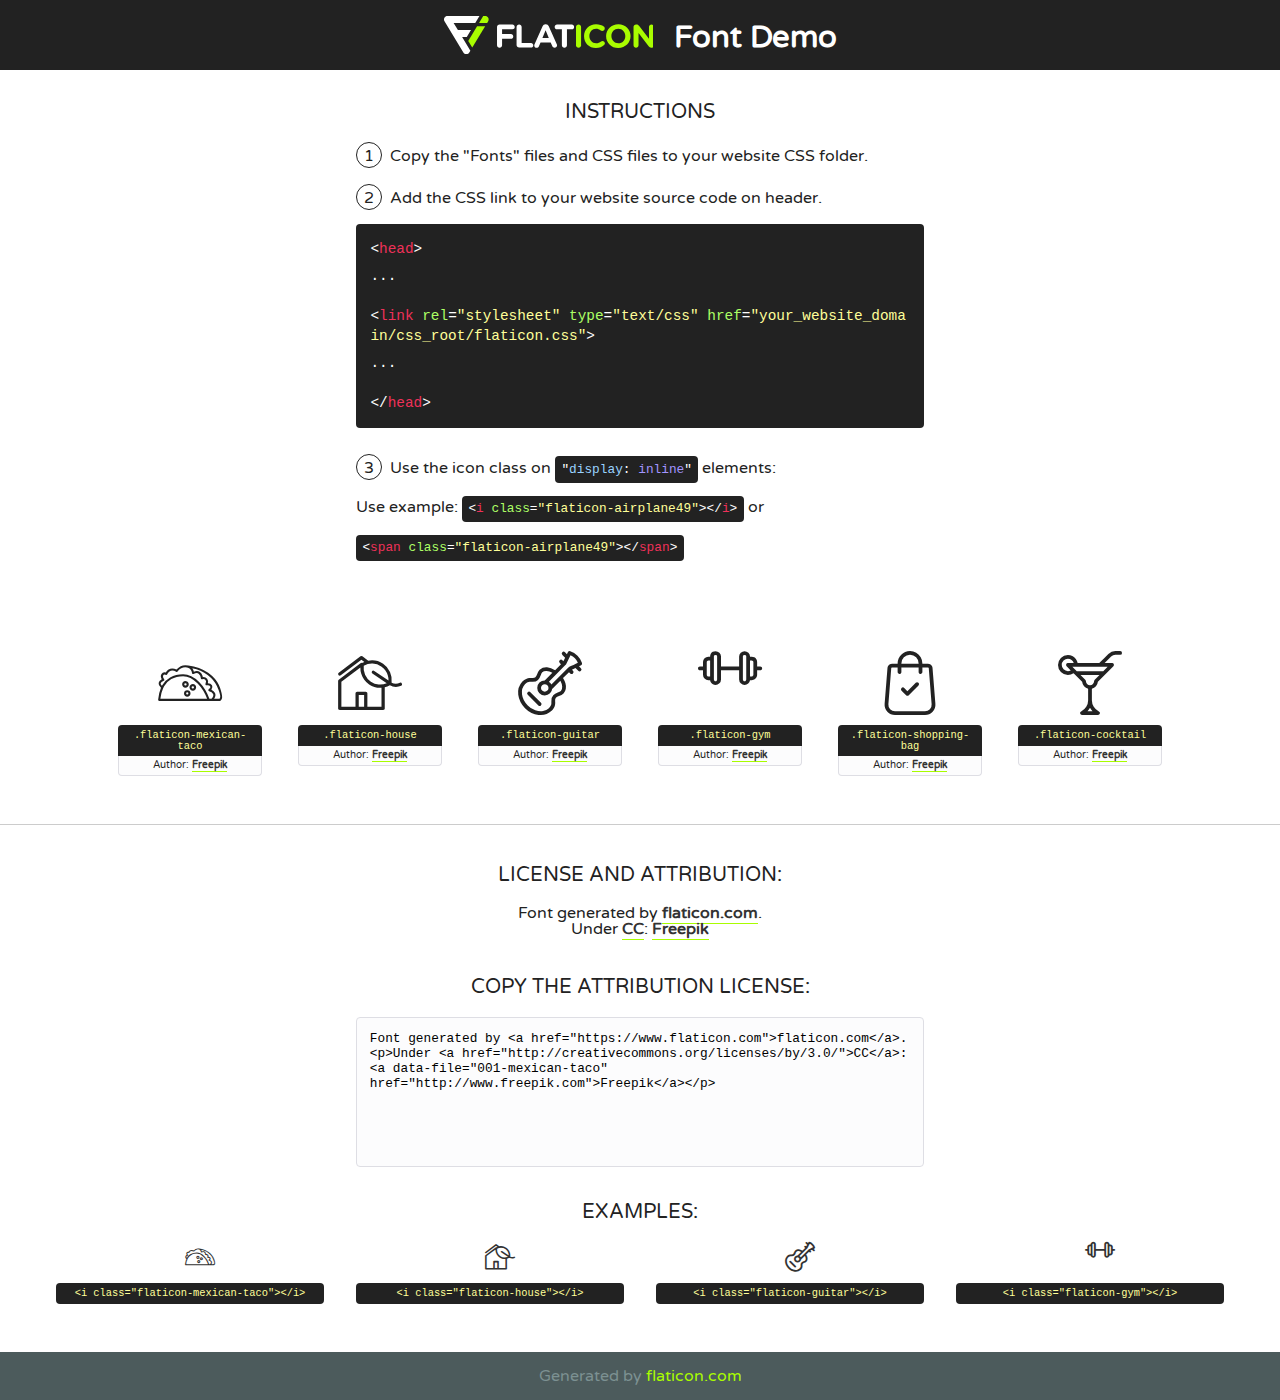
<file: anand/fonts/flaticon/font/flaticon.html>
<!DOCTYPE html>
<!--
  Flaticon icon font: Flaticon
  Creation date: 11/02/2019 11:47
-->
<html>
<!DOCTYPE html>
<html>

<head>
    <title>Flaticon WebFont</title>
    <link href="http://fonts.googleapis.com/css?family=Varela+Round" rel="stylesheet" type="text/css" />
    <link rel="stylesheet" type="text/css" href="flaticon.css">
    <meta charset="UTF-8">
    <style>
    html, body, div, span, applet, object, iframe,
    h1, h2, h3, h4, h5, h6, p, blockquote, pre,
    a, abbr, acronym, address, big, cite, code,
    del, dfn, em, img, ins, kbd, q, s, samp,
    small, strike, strong, sub, sup, tt, var,
    b, u, i, center,
    dl, dt, dd, ol, ul, li,
    fieldset, form, label, legend,
    table, caption, tbody, tfoot, thead, tr, th, td,
    article, aside, canvas, details, embed, 
    figure, figcaption, footer, header, hgroup, 
    menu, nav, output, ruby, section, summary,
    time, mark, audio, video {
        margin: 0;
        padding: 0;
        border: 0;
        font-size: 100%;
        font: inherit;
        vertical-align: baseline;
    }
    /* HTML5 display-role reset for older browsers */
    article, aside, details, figcaption, figure, 
    footer, header, hgroup, menu, nav, section {
        display: block;
    }
    body {
        line-height: 1;
    }
    ol, ul {
        list-style: none;
    }
    blockquote, q {
        quotes: none;
    }
    blockquote:before, blockquote:after,
    q:before, q:after {
        content: '';
        content: none;
    }
    table {
        border-collapse: collapse;
        border-spacing: 0;
    }
    body {
        font-family: 'Varela Round', Helvetica, Arial, sans-serif;
        font-size: 16px;
        color: #222;
    }
    a {
        color: #333;
        border-bottom: 1px solid #a9fd00;
        font-weight: bold;
        text-decoration: none;
    }
    * {
        -moz-box-sizing: border-box;
        -webkit-box-sizing: border-box;
        box-sizing: border-box;
        margin: 0;
        padding: 0;
    }
    [class^="flaticon-"]:before, [class*=" flaticon-"]:before, [class^="flaticon-"]:after, [class*=" flaticon-"]:after {
        font-family: Flaticon;
        font-size: 30px;
        font-style: normal;
        margin-left: 20px;
        color: #333;
    }
    .wrapper {
        max-width: 600px;
        margin: auto;
        padding: 0 1em;
    }
    .title {
        font-size: 1.25em;
        text-align: center;
        margin-bottom: 1em;
        text-transform: uppercase;
    }
    header {
        text-align: center;
        background-color: #222;
        color: #fff;
        padding: 1em;
    }
    header .logo {
        width: 210px;
        height: 38px;
        display: inline-block;
        vertical-align: middle;
        margin-right: 1em;
        border: none;
    }
    header strong {
        font-size: 1.95em;
        font-weight: bold;
        vertical-align: middle;
        margin-top: 5px;
        display: inline-block;
    }
    .demo {
        margin: 2em auto;
        line-height: 1.25em;
    }
    .demo ul li {
        margin-bottom: 1em;
    }
    .demo ul li .num {
        color: #222;
        border-radius: 20px;
        display: inline-block;
        width: 26px;
        padding: 3px;
        height: 26px;
        text-align: center;
        margin-right: 0.5em;
        border: 1px solid #222;
    }
    .demo ul li code {
        background-color: #222;
        border-radius: 4px;
        padding: 0.25em 0.5em;
        display: inline-block;
        color: #fff;
        font-family: Consolas,Monaco,Lucida Console,Liberation Mono,DejaVu Sans Mono,Bitstream Vera Sans Mono,Courier New, monospace;
        font-weight: lighter;
        margin-top: 1em;
        font-size: 0.8em;
        word-break: break-all;
    }
    .demo ul li code.big {
        padding: 1em;
        font-size: 0.9em;
    }
    .demo ul li code .red {
        color: #EF3159;
    }
    .demo ul li code .green {
        color: #ACFF65;
    }
    .demo ul li code .yellow {
        color: #FFFF99;
    }
    .demo ul li code .blue {
        color: #99D3FF;
    }
    .demo ul li code .purple {
        color: #A295FF;
    }
    .demo ul li code .dots {
        margin-top: 0.5em;
        display: block;
    }
    #glyphs {
        border-bottom: 1px solid #ccc;
        padding: 2em 0;
        text-align: center;
    }
    .glyph {
        display: inline-block;
        width: 9em;
        margin: 1em;
        text-align: center;
        vertical-align: top;
        background: #FFF;
    }
    .glyph .glyph-icon {
        padding: 10px;
        display: block;
        font-family:"Flaticon";
        font-size: 64px;
        line-height: 1;
    }
    .glyph .glyph-icon:before {
        font-size: 64px;
        color: #222;
        margin-left: 0;
    }
    .class-name {
        font-size: 0.65em;
        background-color: #222;
        color: #fff;
        border-radius: 4px 4px 0 0;
        padding: 0.5em;
        color: #FFFF99;
        font-family: Consolas,Monaco,Lucida Console,Liberation Mono,DejaVu Sans Mono,Bitstream Vera Sans Mono,Courier New, monospace;
    }
    .author-name {
        font-size: 0.6em;
        background-color: #fcfcfd;
        border: 1px solid #DEDEE4;
        border-top: 0;
        border-radius: 0 0 4px 4px;
        padding: 0.5em;
    }
    .class-name:last-child {
        font-size: 10px;
        color:#888;
    }
    .class-name:last-child a {
        font-size: 10px;
        color:#555;
    }
    .class-name:last-child a:hover {
        color:#a9fd00;
    }
    .glyph > input {
        display: block;
        width: 100px;
        margin: 5px auto;
        text-align: center;
        font-size: 12px;
        cursor: text;
    }
    .glyph > input.icon-input {
        font-family:"Flaticon";
        font-size: 16px;
        margin-bottom: 10px;
    }
    .attribution .title {
        margin-top: 2em;
    }
    .attribution textarea {
        background-color: #fcfcfd;
        padding: 1em;
        border: none;
        box-shadow: none;
        border: 1px solid #DEDEE4;
        border-radius: 4px;
        resize: none;
        width: 100%;
        height: 150px;
        font-size: 0.8em;
        font-family: Consolas,Monaco,Lucida Console,Liberation Mono,DejaVu Sans Mono,Bitstream Vera Sans Mono,Courier New, monospace;
        -webkit-appearance: none;
    }
    .iconsuse {
        margin: 2em auto;
        text-align: center;
        max-width: 1200px;
    }
    .iconsuse:after {
        content: '';
        display: table;
        clear: both;
    }
    .iconsuse .image {
        float: left;
        width: 25%;
        padding: 0 1em;
    }
    .iconsuse .image p {
        margin-bottom: 1em;
    }
    .iconsuse .image span {
        display: block;
        font-size: 0.65em;
        background-color: #222;
        color: #fff;
        border-radius: 4px;
        padding: 0.5em;
        color: #FFFF99;
        margin-top: 1em;
        font-family: Consolas,Monaco,Lucida Console,Liberation Mono,DejaVu Sans Mono,Bitstream Vera Sans Mono,Courier New, monospace;
    }
    #footer {
        text-align: center;
        background-color: #4C5B5C;
        color: #7c9192;
        padding: 1em;
    }
    #footer a {
        border: none;
        color: #a9fd00;
        font-weight: normal;
    }
    @media (max-width: 960px) {
        .iconsuse .image {
            width: 50%;
        }
    }
    @media (max-width: 560px) {
        .iconsuse .image {
            width: 100%;
        }
    }
    </style>
</head>

<body class="characters-off">

    <header>
        <a href="https://www.flaticon.com" target="_blank" class="logo">
            <svg version="1.1" xmlns="http://www.w3.org/2000/svg" xmlns:xlink="http://www.w3.org/1999/xlink" xmlns:a="http://ns.adobe.com/AdobeSVGViewerExtensions/3.0/" viewBox="0 0 560.875 102.036" enable-background="new 0 0 560.875 102.036" xml:space="preserve">
                <defs>
                </defs>
                <g>
                    <g class="letters">
                        <path fill="#ffffff" d="M141.596,29.675c0-3.777,2.985-6.767,6.764-6.767h34.438c3.426,0,6.15,2.728,6.15,6.15
                        c0,3.43-2.724,6.149-6.15,6.149h-27.674v13.091h23.719c3.429,0,6.151,2.724,6.151,6.15c0,3.43-2.723,6.149-6.151,6.149h-23.719
                        v17.574c0,3.773-2.986,6.761-6.764,6.761c-3.779,0-6.764-2.989-6.764-6.761V29.675z"></path>
                        <path fill="#ffffff" d="M193.844,29.149c0-3.781,2.985-6.767,6.764-6.767c3.776,0,6.763,2.985,6.763,6.767v42.957h25.039
                        c3.426,0,6.149,2.726,6.149,6.153c0,3.425-2.723,6.15-6.149,6.15h-31.802c-3.779,0-6.764-2.986-6.764-6.768V29.149z"></path>
                        <path fill="#ffffff" d="M241.891,75.71l21.438-48.407c1.492-3.341,4.215-5.357,7.906-5.357h0.792
                        c3.686,0,6.323,2.017,7.815,5.357l21.439,48.407c0.436,0.967,0.701,1.845,0.701,2.723c0,3.602-2.809,6.501-6.414,6.501
                        c-3.161,0-5.269-1.845-6.499-4.655l-4.132-9.661h-27.059l-4.301,10.102c-1.144,2.631-3.426,4.214-6.237,4.214
                        c-3.517,0-6.24-2.81-6.24-6.325C241.1,77.64,241.451,76.677,241.891,75.71z M279.932,58.666l-8.521-20.297l-8.526,20.297H279.932
                        z"></path>
                        <path fill="#ffffff" d="M314.864,35.387H301.86c-3.429,0-6.239-2.813-6.239-6.238c0-3.429,2.811-6.24,6.239-6.24h39.533
                        c3.426,0,6.237,2.811,6.237,6.24c0,3.425-2.811,6.238-6.237,6.238h-13.001v42.785c0,3.773-2.99,6.761-6.764,6.761
                        c-3.779,0-6.764-2.989-6.764-6.761V35.387z"></path>
                        <path fill="#A9FD00" d="M352.615,29.149c0-3.781,2.985-6.767,6.767-6.767c3.774,0,6.761,2.985,6.761,6.767v49.024
                        c0,3.773-2.987,6.761-6.761,6.761c-3.781,0-6.767-2.989-6.767-6.761V29.149z"></path>
                        <path fill="#A9FD00" d="M374.132,53.836v-0.179c0-17.481,13.178-31.801,32.065-31.801c9.22,0,15.459,2.458,20.557,6.238
                        c1.402,1.054,2.637,2.985,2.637,5.357c0,3.692-2.985,6.59-6.681,6.59c-1.845,0-3.071-0.702-4.044-1.319
                        c-3.776-2.813-7.729-4.393-12.562-4.393c-10.364,0-17.831,8.611-17.831,19.154v0.173c0,10.542,7.291,19.329,17.831,19.329
                        c5.715,0,9.492-1.756,13.359-4.834c1.049-0.874,2.458-1.491,4.039-1.491c3.429,0,6.325,2.813,6.325,6.236
                        c0,2.106-1.056,3.78-2.282,4.834c-5.539,4.834-12.036,7.733-21.878,7.733C387.572,85.464,374.132,71.493,374.132,53.836z"></path>
                        <path fill="#A9FD00" d="M433.009,53.836v-0.179c0-17.481,13.79-31.801,32.766-31.801c18.981,0,32.592,14.143,32.592,31.628v0.173
                        c0,17.483-13.785,31.807-32.769,31.807C446.625,85.464,433.009,71.32,433.009,53.836z M484.224,53.836v-0.179
                        c0-10.539-7.725-19.326-18.626-19.326c-10.893,0-18.449,8.611-18.449,19.154v0.173c0,10.542,7.73,19.329,18.626,19.329
                        C476.676,72.986,484.224,64.378,484.224,53.836z"></path>
                        <path fill="#A9FD00" d="M506.233,29.321c0-3.774,2.99-6.763,6.767-6.763h1.401c3.252,0,5.183,1.583,7.029,3.953l26.093,34.265
                        V29.059c0-3.692,2.99-6.677,6.681-6.677c3.683,0,6.671,2.985,6.671,6.677v48.934c0,3.78-2.987,6.765-6.764,6.765h-0.436
                        c-3.257,0-5.188-1.581-7.034-3.953l-27.056-35.492v32.944c0,3.687-2.985,6.676-6.678,6.676c-3.683,0-6.673-2.989-6.673-6.676
                        V29.321z"></path>
                    </g>
                    <g class="insignia">
                        <path fill="#ffffff" d="M48.372,56.137h12.517l11.156-18.537H37.186L25.688,18.539h57.825L94.668,0H9.271
                        C5.925,0,2.842,1.801,1.198,4.716c-1.644,2.907-1.593,6.482,0.134,9.343l50.38,83.501c1.678,2.781,4.689,4.476,7.938,4.476
                        c3.246,0,6.257-1.695,7.935-4.476l2.898-4.804L48.372,56.137z"></path>
                        <g class="i">
                            <path fill="#A9FD00" d="M93.575,18.539h0.031v0.004l21.652,0.004l2.705-4.488c1.727-2.861,1.778-6.436,0.133-9.343
                            C116.454,1.801,113.371,0,110.026,0h-5.294L93.575,18.539z"></path>
                            <polygon fill="#A9FD00" points="88.291,27.356 64.725,66.486 75.519,84.404 109.942,27.356"></polygon>
                        </g>
                    </g>
                </g>
            </svg>
        </a>
        <strong>Font Demo</strong>
    </header>


    <section class="demo wrapper">

        <p class="title">Instructions</p>

        <ul>
            <li>
                <span class="num">1</span>Copy the "Fonts" files and CSS files to your website CSS folder.
            </li>
            <li>
                <span class="num">2</span>Add the CSS link to your website source code on header.
                <code class="big">
                    &lt;<span class="red">head</span>&gt;
                    <br/><span class="dots">...</span>
                    <br/>&lt;<span class="red">link</span> <span class="green">rel</span>=<span class="yellow">"stylesheet"</span> <span class="green">type</span>=<span class="yellow">"text/css"</span> <span class="green">href</span>=<span class="yellow">"your_website_domain/css_root/flaticon.css"</span>&gt;
                    <br/><span class="dots">...</span>
                    <br/>&lt;/<span class="red">head</span>&gt;
                </code>
            </li>

            <li>
                <p>
                    <span class="num">3</span>Use the icon class on <code>"<span class="blue">display</span>:<span class="purple"> inline</span>"</code> elements:
                    <br />
                    Use example: <code>&lt;<span class="red">i</span> <span class="green">class</span>=<span class="yellow">&quot;flaticon-airplane49&quot;</span>&gt;&lt;/<span class="red">i</span>&gt;</code> or <code>&lt;<span class="red">span</span> <span class="green">class</span>=<span class="yellow">&quot;flaticon-airplane49&quot;</span>&gt;&lt;/<span class="red">span</span>&gt;</code>
            </li>
        </ul>

    </section>




   <section id="glyphs">          
    
      
        <div class="glyph"><div class="glyph-icon flaticon-mexican-taco"></div>
            <div class="class-name">.flaticon-mexican-taco</div>
            <div class="author-name">Author: <a data-file="001-mexican-taco" href="http://www.freepik.com">Freepik</a> </div> 
        </div>        
        
        <div class="glyph"><div class="glyph-icon flaticon-house"></div>
            <div class="class-name">.flaticon-house</div>
            <div class="author-name">Author: <a data-file="002-house" href="http://www.freepik.com">Freepik</a> </div> 
        </div>        
        
        <div class="glyph"><div class="glyph-icon flaticon-guitar"></div>
            <div class="class-name">.flaticon-guitar</div>
            <div class="author-name">Author: <a data-file="003-guitar" href="http://www.freepik.com">Freepik</a> </div> 
        </div>        
        
        <div class="glyph"><div class="glyph-icon flaticon-gym"></div>
            <div class="class-name">.flaticon-gym</div>
            <div class="author-name">Author: <a data-file="004-gym" href="http://www.freepik.com">Freepik</a> </div> 
        </div>        
        
        <div class="glyph"><div class="glyph-icon flaticon-shopping-bag"></div>
            <div class="class-name">.flaticon-shopping-bag</div>
            <div class="author-name">Author: <a data-file="005-shopping-bag" href="http://www.freepik.com">Freepik</a> </div> 
        </div>        
        
        <div class="glyph"><div class="glyph-icon flaticon-cocktail"></div>
            <div class="class-name">.flaticon-cocktail</div>
            <div class="author-name">Author: <a data-file="006-cocktail" href="http://www.freepik.com">Freepik</a> </div> 
        </div>        
        

    </section>



    <section class="attribution wrapper"   style="text-align:center;">

      <div class="title">License and attribution:</div><div class="attrDiv">Font generated by <a href="https://www.flaticon.com">flaticon.com</a>. <div><p>Under <a href="http://creativecommons.org/licenses/by/3.0/">CC</a>: <a data-file="001-mexican-taco" href="http://www.freepik.com">Freepik</a></p>  </div>
      </div>
      <div class="title">Copy the Attribution License:</div>

    <textarea onclick="this.focus();this.select();">Font generated by &lt;a href=&quot;https://www.flaticon.com&quot;&gt;flaticon.com&lt;/a&gt;. <p>Under <a href="http://creativecommons.org/licenses/by/3.0/">CC</a>: <a data-file="001-mexican-taco" href="http://www.freepik.com">Freepik</a></p>  
     </textarea>

    </section>

    <section class="iconsuse">

          <div class="title">Examples:</div>            
             
            <div class="image">
                <p>
                    <i class="glyph-icon flaticon-mexican-taco"></i> 
                    <span>&lt;i class=&quot;flaticon-mexican-taco&quot;&gt;&lt;/i&gt;</span>
                </p>
            </div>
            
            <div class="image">
                <p>
                    <i class="glyph-icon flaticon-house"></i> 
                    <span>&lt;i class=&quot;flaticon-house&quot;&gt;&lt;/i&gt;</span>
                </p>
            </div>
            
            <div class="image">
                <p>
                    <i class="glyph-icon flaticon-guitar"></i> 
                    <span>&lt;i class=&quot;flaticon-guitar&quot;&gt;&lt;/i&gt;</span>
                </p>
            </div>
            
            <div class="image">
                <p>
                    <i class="glyph-icon flaticon-gym"></i> 
                    <span>&lt;i class=&quot;flaticon-gym&quot;&gt;&lt;/i&gt;</span>
                </p>
            </div>
                       
        </div>
                            
    </section>

<div id="footer">
    <div>Generated by <a href="https://www.flaticon.com">flaticon.com</a>
    </div>
</div>



</body>
</html>
</file>
<file: anand/fonts/flaticon/font/flaticon.css>
/*
  	Flaticon icon font: Flaticon
  	Creation date: 11/02/2019 11:47
  	*/

@font-face {
  font-family: "Flaticon";
  src: url("./Flaticon.eot");
  src: url("./Flaticon.eot?#iefix") format("embedded-opentype"),
       url("./Flaticon.woff2") format("woff2"),
       url("./Flaticon.woff") format("woff"),
       url("./Flaticon.ttf") format("truetype"),
       url("./Flaticon.svg#Flaticon") format("svg");
  font-weight: normal;
  font-style: normal;
}

@media screen and (-webkit-min-device-pixel-ratio:0) {
  @font-face {
    font-family: "Flaticon";
    src: url("./Flaticon.svg#Flaticon") format("svg");
  }
}

[class^="flaticon-"]:before, [class*=" flaticon-"]:before,
[class^="flaticon-"]:after, [class*=" flaticon-"]:after {   
  font-family: Flaticon;
        font-style: normal;
  font-weight: normal;
  font-variant: normal;
  text-transform: none;
  line-height: 1;

  /* Better Font Rendering =========== */
  -webkit-font-smoothing: antialiased;
  -moz-osx-font-smoothing: grayscale;
}

.flaticon-mexican-taco:before { content: "\f100"; }
.flaticon-house:before { content: "\f101"; }
.flaticon-guitar:before { content: "\f102"; }
.flaticon-gym:before { content: "\f103"; }
.flaticon-shopping-bag:before { content: "\f104"; }
.flaticon-cocktail:before { content: "\f105"; }
</file>
